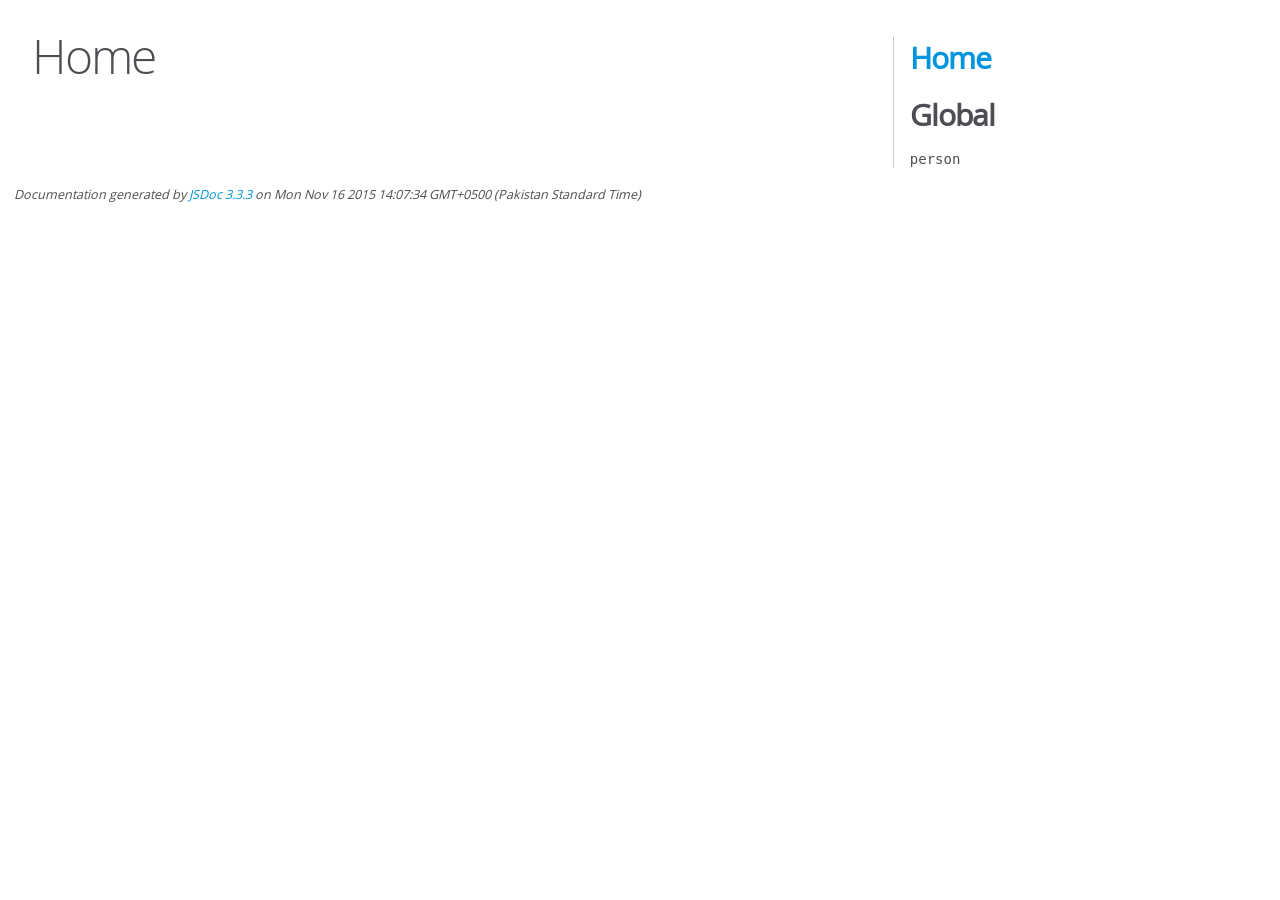
<file: js/out/index.html>
<!DOCTYPE html>
<html lang="en">
<head>
    <meta charset="utf-8">
    <title>JSDoc: Home</title>

    <script src="scripts/prettify/prettify.js"> </script>
    <script src="scripts/prettify/lang-css.js"> </script>
    <!--[if lt IE 9]>
      <script src="//html5shiv.googlecode.com/svn/trunk/html5.js"></script>
    <![endif]-->
    <link type="text/css" rel="stylesheet" href="styles/prettify-tomorrow.css">
    <link type="text/css" rel="stylesheet" href="styles/jsdoc-default.css">
</head>

<body>

<div id="main">

    <h1 class="page-title">Home</h1>

    



    


    <h3> </h3>










    









</div>

<nav>
    <h2><a href="index.html">Home</a></h2><h3>Global</h3><ul><li><a href="global.html#person">person</a></li></ul>
</nav>

<br class="clear">

<footer>
    Documentation generated by <a href="https://github.com/jsdoc3/jsdoc">JSDoc 3.3.3</a> on Mon Nov 16 2015 14:07:34 GMT+0500 (Pakistan Standard Time)
</footer>

<script> prettyPrint(); </script>
<script src="scripts/linenumber.js"> </script>
</body>
</html>
</file>
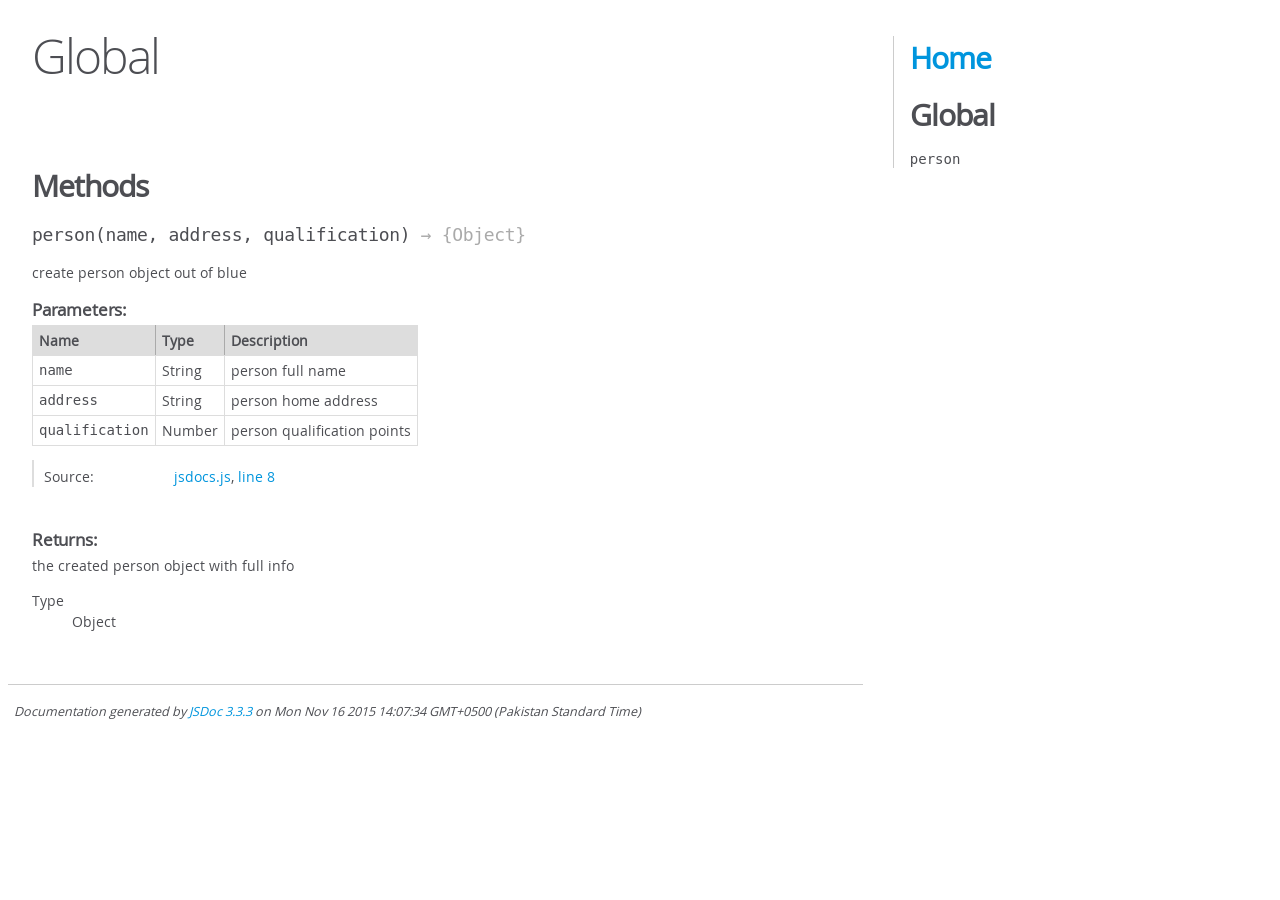
<file: js/out/global.html>
<!DOCTYPE html>
<html lang="en">
<head>
    <meta charset="utf-8">
    <title>JSDoc: Global</title>

    <script src="scripts/prettify/prettify.js"> </script>
    <script src="scripts/prettify/lang-css.js"> </script>
    <!--[if lt IE 9]>
      <script src="//html5shiv.googlecode.com/svn/trunk/html5.js"></script>
    <![endif]-->
    <link type="text/css" rel="stylesheet" href="styles/prettify-tomorrow.css">
    <link type="text/css" rel="stylesheet" href="styles/jsdoc-default.css">
</head>

<body>

<div id="main">

    <h1 class="page-title">Global</h1>

    




<section>

<header>
    
        <h2>
        
        </h2>
        
    
</header>

<article>
    <div class="container-overview">
    
        

        


<dl class="details">

    

    

    

    

    

    

    

    

    

    

    

    

    

    

    

    
</dl>


        
    
    </div>

    

    

    

     

    

    

    
        <h3 class="subsection-title">Methods</h3>

        
            

    

    <h4 class="name" id="person"><span class="type-signature"></span>person<span class="signature">(name, address, qualification)</span><span class="type-signature"> &rarr; {Object}</span></h4>

    



<div class="description">
    create person object out of blue
</div>









    <h5>Parameters:</h5>
    

<table class="params">
    <thead>
    <tr>
        
        <th>Name</th>
        

        <th>Type</th>

        

        

        <th class="last">Description</th>
    </tr>
    </thead>

    <tbody>
    

        <tr>
            
                <td class="name"><code>name</code></td>
            

            <td class="type">
            
                
<span class="param-type">String</span>


            
            </td>

            

            

            <td class="description last">person full name</td>
        </tr>

    

        <tr>
            
                <td class="name"><code>address</code></td>
            

            <td class="type">
            
                
<span class="param-type">String</span>


            
            </td>

            

            

            <td class="description last">person home address</td>
        </tr>

    

        <tr>
            
                <td class="name"><code>qualification</code></td>
            

            <td class="type">
            
                
<span class="param-type">Number</span>


            
            </td>

            

            

            <td class="description last">person qualification points</td>
        </tr>

    
    </tbody>
</table>






<dl class="details">

    

    

    

    

    

    

    

    

    

    

    

    

    
    <dt class="tag-source">Source:</dt>
    <dd class="tag-source"><ul class="dummy"><li>
        <a href="jsdocs.js.html">jsdocs.js</a>, <a href="jsdocs.js.html#line8">line 8</a>
    </li></ul></dd>
    

    

    

    
</dl>













<h5>Returns:</h5>

        
<div class="param-desc">
    the created person object with full info
</div>



<dl>
    <dt>
        Type
    </dt>
    <dd>
        
<span class="param-type">Object</span>


    </dd>
</dl>

    



        
    

    

    
</article>

</section>




</div>

<nav>
    <h2><a href="index.html">Home</a></h2><h3>Global</h3><ul><li><a href="global.html#person">person</a></li></ul>
</nav>

<br class="clear">

<footer>
    Documentation generated by <a href="https://github.com/jsdoc3/jsdoc">JSDoc 3.3.3</a> on Mon Nov 16 2015 14:07:34 GMT+0500 (Pakistan Standard Time)
</footer>

<script> prettyPrint(); </script>
<script src="scripts/linenumber.js"> </script>
</body>
</html>
</file>
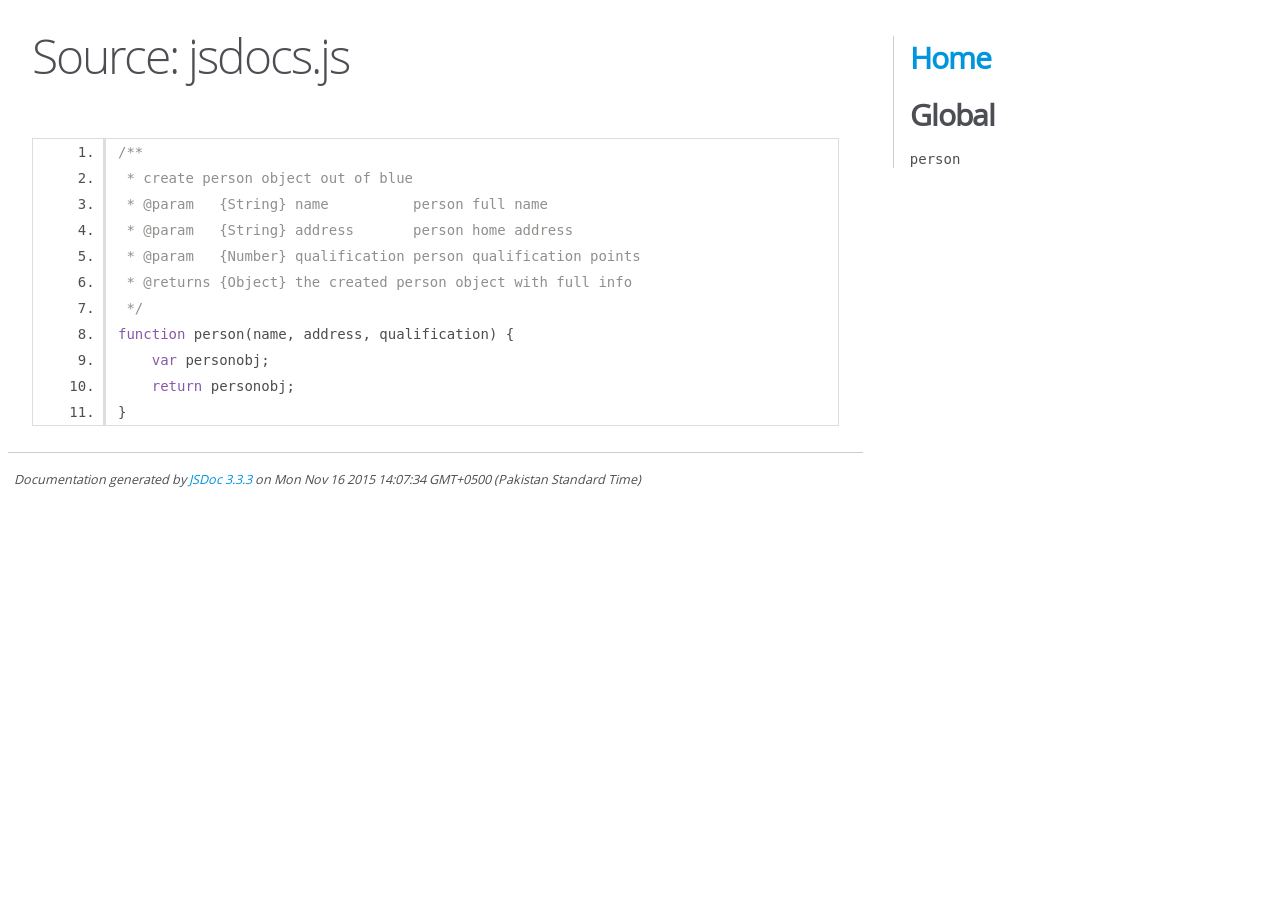
<file: js/out/jsdocs.js.html>
<!DOCTYPE html>
<html lang="en">
<head>
    <meta charset="utf-8">
    <title>JSDoc: Source: jsdocs.js</title>

    <script src="scripts/prettify/prettify.js"> </script>
    <script src="scripts/prettify/lang-css.js"> </script>
    <!--[if lt IE 9]>
      <script src="//html5shiv.googlecode.com/svn/trunk/html5.js"></script>
    <![endif]-->
    <link type="text/css" rel="stylesheet" href="styles/prettify-tomorrow.css">
    <link type="text/css" rel="stylesheet" href="styles/jsdoc-default.css">
</head>

<body>

<div id="main">

    <h1 class="page-title">Source: jsdocs.js</h1>

    



    
    <section>
        <article>
            <pre class="prettyprint source linenums"><code>/**
 * create person object out of blue
 * @param   {String} name          person full name 
 * @param   {String} address       person home address
 * @param   {Number} qualification person qualification points 
 * @returns {Object} the created person object with full info
 */
function person(name, address, qualification) {
    var personobj;
    return personobj;    
}</code></pre>
        </article>
    </section>




</div>

<nav>
    <h2><a href="index.html">Home</a></h2><h3>Global</h3><ul><li><a href="global.html#person">person</a></li></ul>
</nav>

<br class="clear">

<footer>
    Documentation generated by <a href="https://github.com/jsdoc3/jsdoc">JSDoc 3.3.3</a> on Mon Nov 16 2015 14:07:34 GMT+0500 (Pakistan Standard Time)
</footer>

<script> prettyPrint(); </script>
<script src="scripts/linenumber.js"> </script>
</body>
</html>
</file>
<file: js/out/styles/prettify-tomorrow.css>
/* Tomorrow Theme */
/* Original theme - https://github.com/chriskempson/tomorrow-theme */
/* Pretty printing styles. Used with prettify.js. */
/* SPAN elements with the classes below are added by prettyprint. */
/* plain text */
.pln {
  color: #4d4d4c; }

@media screen {
  /* string content */
  .str {
    color: #718c00; }

  /* a keyword */
  .kwd {
    color: #8959a8; }

  /* a comment */
  .com {
    color: #8e908c; }

  /* a type name */
  .typ {
    color: #4271ae; }

  /* a literal value */
  .lit {
    color: #f5871f; }

  /* punctuation */
  .pun {
    color: #4d4d4c; }

  /* lisp open bracket */
  .opn {
    color: #4d4d4c; }

  /* lisp close bracket */
  .clo {
    color: #4d4d4c; }

  /* a markup tag name */
  .tag {
    color: #c82829; }

  /* a markup attribute name */
  .atn {
    color: #f5871f; }

  /* a markup attribute value */
  .atv {
    color: #3e999f; }

  /* a declaration */
  .dec {
    color: #f5871f; }

  /* a variable name */
  .var {
    color: #c82829; }

  /* a function name */
  .fun {
    color: #4271ae; } }
/* Use higher contrast and text-weight for printable form. */
@media print, projection {
  .str {
    color: #060; }

  .kwd {
    color: #006;
    font-weight: bold; }

  .com {
    color: #600;
    font-style: italic; }

  .typ {
    color: #404;
    font-weight: bold; }

  .lit {
    color: #044; }

  .pun, .opn, .clo {
    color: #440; }

  .tag {
    color: #006;
    font-weight: bold; }

  .atn {
    color: #404; }

  .atv {
    color: #060; } }
/* Style */
/*
pre.prettyprint {
  background: white;
  font-family: Consolas, Monaco, 'Andale Mono', monospace;
  font-size: 12px;
  line-height: 1.5;
  border: 1px solid #ccc;
  padding: 10px; }
*/

/* Specify class=linenums on a pre to get line numbering */
ol.linenums {
  margin-top: 0;
  margin-bottom: 0; }

/* IE indents via margin-left */
li.L0,
li.L1,
li.L2,
li.L3,
li.L4,
li.L5,
li.L6,
li.L7,
li.L8,
li.L9 {
  /* */ }

/* Alternate shading for lines */
li.L1,
li.L3,
li.L5,
li.L7,
li.L9 {
  /* */ }
</file>
<file: js/out/styles/jsdoc-default.css>
@font-face {
    font-family: 'Open Sans';
    font-weight: normal;
    font-style: normal;
    src: url('../fonts/OpenSans-Regular-webfont.eot');
    src:
        local('Open Sans'),
        local('OpenSans'),
        url('../fonts/OpenSans-Regular-webfont.eot?#iefix') format('embedded-opentype'),
        url('../fonts/OpenSans-Regular-webfont.woff') format('woff'),
        url('../fonts/OpenSans-Regular-webfont.svg#open_sansregular') format('svg');
}

@font-face {
    font-family: 'Open Sans Light';
    font-weight: normal;
    font-style: normal;
    src: url('../fonts/OpenSans-Light-webfont.eot');
    src:
        local('Open Sans Light'),
        local('OpenSans Light'),
        url('../fonts/OpenSans-Light-webfont.eot?#iefix') format('embedded-opentype'),
        url('../fonts/OpenSans-Light-webfont.woff') format('woff'),
        url('../fonts/OpenSans-Light-webfont.svg#open_sanslight') format('svg');
}

html
{
    overflow: auto;
    background-color: #fff;
    font-size: 14px;
}

body
{
    font-family: 'Open Sans', sans-serif;
    line-height: 1.5;
    color: #4d4e53;
    background-color: white;
}

a, a:visited, a:active {
    color: #0095dd;
    text-decoration: none;
}

a:hover {
    text-decoration: underline;
}

header
{
    display: block;
    padding: 0px 4px;
}

tt, code, kbd, samp {
    font-family: Consolas, Monaco, 'Andale Mono', monospace;
}

.class-description {
    font-size: 130%;
    line-height: 140%;
    margin-bottom: 1em;
    margin-top: 1em;
}

.class-description:empty {
    margin: 0;
}

#main {
    float: left;
    width: 70%;
}

article dl {
    margin-bottom: 40px;
}

section
{
    display: block;
    background-color: #fff;
    padding: 12px 24px;
    border-bottom: 1px solid #ccc;
    margin-right: 30px;
}

.variation {
    display: none;
}

.signature-attributes {
    font-size: 60%;
    color: #aaa;
    font-style: italic;
    font-weight: lighter;
}

nav
{
    display: block;
    float: right;
    margin-top: 28px;
    width: 30%;
    box-sizing: border-box;
    border-left: 1px solid #ccc;
    padding-left: 16px;
}

nav ul {
    font-family: 'Lucida Grande', 'Lucida Sans Unicode', arial, sans-serif;
    font-size: 100%;
    line-height: 17px;
    padding: 0;
    margin: 0;
    list-style-type: none;
}

nav ul a, nav ul a:visited, nav ul a:active {
    font-family: Consolas, Monaco, 'Andale Mono', monospace;
    line-height: 18px;
    color: #4D4E53;
}

nav h3 {
    margin-top: 12px;
}

nav li {
    margin-top: 6px;
}

footer {
    display: block;
    padding: 6px;
    margin-top: 12px;
    font-style: italic;
    font-size: 90%;
}

h1, h2, h3, h4 {
    font-weight: 200;
    margin: 0;
}

h1
{
    font-family: 'Open Sans Light', sans-serif;
    font-size: 48px;
    letter-spacing: -2px;
    margin: 12px 24px 20px;
}

h2, h3
{
    font-size: 30px;
    font-weight: 700;
    letter-spacing: -1px;
    margin-bottom: 12px;
}

h4
{
    font-size: 18px;
    letter-spacing: -0.33px;
    margin-bottom: 12px;
    color: #4d4e53;
}

h5, .container-overview .subsection-title
{
    font-size: 120%;
    font-weight: bold;
    letter-spacing: -0.01em;
    margin: 8px 0 3px 0;
}

h6
{
    font-size: 100%;
    letter-spacing: -0.01em;
    margin: 6px 0 3px 0;
    font-style: italic;
}

.ancestors { color: #999; }
.ancestors a
{
    color: #999 !important;
    text-decoration: none;
}

.clear
{
    clear: both;
}

.important
{
    font-weight: bold;
    color: #950B02;
}

.yes-def {
    text-indent: -1000px;
}

.type-signature {
    color: #aaa;
}

.name, .signature {
    font-family: Consolas, Monaco, 'Andale Mono', monospace;
}

.details { margin-top: 14px; border-left: 2px solid #DDD; }
.details dt { width: 120px; float: left; padding-left: 10px;  padding-top: 6px; }
.details dd { margin-left: 70px; }
.details ul { margin: 0; }
.details ul { list-style-type: none; }
.details li { margin-left: 30px; padding-top: 6px; }
.details pre.prettyprint { margin: 0 }
.details .object-value { padding-top: 0; }

.description {
    margin-bottom: 1em;
    margin-top: 1em;
}

.code-caption
{
    font-style: italic;
    font-size: 107%;
    margin: 0;
}

.prettyprint
{
    border: 1px solid #ddd;
    width: 80%;
    overflow: auto;
}

.prettyprint.source {
    width: inherit;
}

.prettyprint code
{
    font-size: 100%;
    line-height: 18px;
    display: block;
    padding: 4px 12px;
    margin: 0;
    background-color: #fff;
    color: #4D4E53;
}

.prettyprint code span.line
{
  display: inline-block;
}

.prettyprint.linenums
{
  padding-left: 70px;
  -webkit-user-select: none;
  -moz-user-select: none;
  -ms-user-select: none;
  user-select: none;
}

.prettyprint.linenums ol
{
  padding-left: 0;
}

.prettyprint.linenums li
{
  border-left: 3px #ddd solid;
}

.prettyprint.linenums li.selected,
.prettyprint.linenums li.selected *
{
  background-color: lightyellow;
}

.prettyprint.linenums li *
{
  -webkit-user-select: text;
  -moz-user-select: text;
  -ms-user-select: text;
  user-select: text;
}

.params, .props
{
    border-spacing: 0;
    border: 0;
    border-collapse: collapse;
}

.params .name, .props .name, .name code {
    color: #4D4E53;
    font-family: Consolas, Monaco, 'Andale Mono', monospace;
    font-size: 100%;
}

.params td, .params th, .props td, .props th
{
    border: 1px solid #ddd;
    margin: 0px;
    text-align: left;
    vertical-align: top;
    padding: 4px 6px;
    display: table-cell;
}

.params thead tr, .props thead tr
{
    background-color: #ddd;
    font-weight: bold;
}

.params .params thead tr, .props .props thead tr
{
    background-color: #fff;
    font-weight: bold;
}

.params th, .props th { border-right: 1px solid #aaa; }
.params thead .last, .props thead .last { border-right: 1px solid #ddd; }

.params td.description > p:first-child,
.props td.description > p:first-child
{
    margin-top: 0;
    padding-top: 0;
}

.params td.description > p:last-child,
.props td.description > p:last-child
{
    margin-bottom: 0;
    padding-bottom: 0;
}

.disabled {
    color: #454545;
}
</file>
